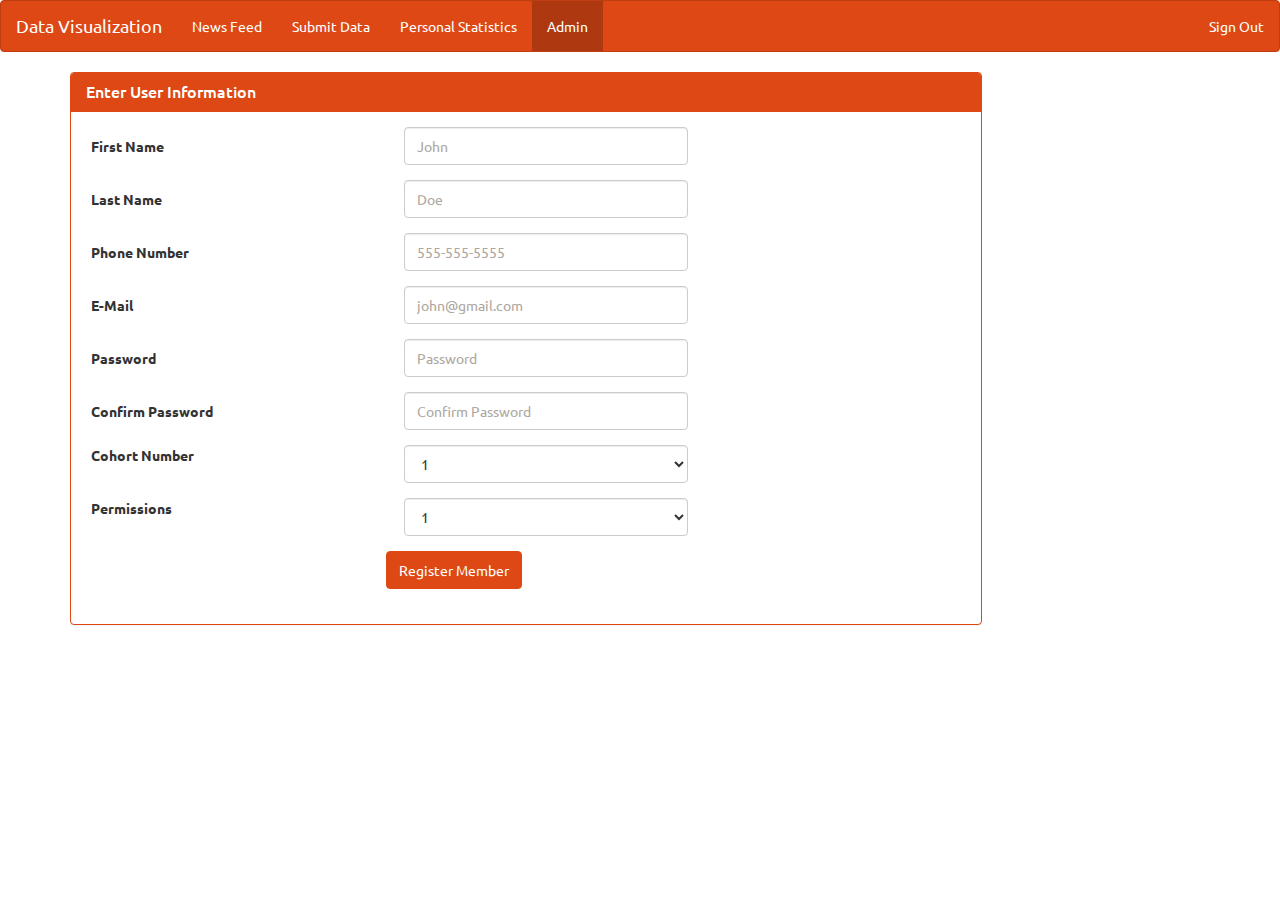
<file: admin.html>
<!DOCTYPE html>
<html>
<head>
<link rel="stylesheet" type="text/css" href="css/bootstrap.css">
<link rel="stylesheet" type="text/css" href="css/adminstyle.css">
<script type='text/javascript' src='https://cdn.firebase.com/js/client/1.0.17/firebase.js'></script>
    <script src="includes/jQuery-v2.1.1.js"></script>
    <script type='text/javascript' src='https://cdn.firebase.com/js/simple-login/1.6.1/firebase-simple-login.js'></script>
    <script src="http://ajax.aspnetcdn.com/ajax/jquery.validate/1.12.0/jquery.validate.js"></script>
    <link rel="icon" 
      type="image/ico" 
      href="img/stat.ico">
    

	<title>Admin</title>
</head>
<body>
	<div class="navbar navbar-default">
	  <div class="navbar-header">
	    <button type="button" class="navbar-toggle" data-toggle="collapse" data-target=".navbar-responsive-collapse">
	      <span class="icon-bar"></span>
	      <span class="icon-bar"></span>
	      <span class="icon-bar"></span>
	    </button>
	    <a class="navbar-brand" href="#">Data Visualization</a>
	  </div>
	  <div class="navbar-collapse collapse navbar-responsive-collapse">
	    <ul class="nav navbar-nav">
	      <li><a href="newsfeed.html">News Feed</a></li>
	      <li><a href="form.html">Submit Data</a></li>
          <li><a href="personalstats.html">Personal Statistics</a></li>
	      <li class="active" id="admin"><a href="admin.html">Admin</a></li>
	    </ul>
	    <ul class="nav navbar-nav navbar-right">
	      <li><a id="signOut" href="#">Sign Out</a></li>
	    </ul>
	  </div>
	</div>
	<div class="container">
		<div class="panel panel-primary">
			<div class="panel-heading">
				<h3 class="panel-title">Enter User Information</h3>
			</div>

			<div class="panel-body panel-body-form">
				<form name="daily-form" id="admin_form" class="form-horizontal">
					<fieldset>
						<div class="form-group">
							<div class="row">
								<div class="pushleft col-lg-4 col-md-4 col-xs-4 col-center">
									<label for="" class="control-label">First Name</label>
								</div>
								<div class="col-lg-4 col-md-4 col-xs-4 col-center">
									<input class="firstName form-control" name="firstName_input" type="text" placeholder="John" />
								</div>
							</div>
						</div>

						<div class="form-group">
							<div class="row">
								<div class="pushleft col-lg-4 col-md-4 col-xs-4 col-center">
									<label for="" class="control-label">Last Name</label>
								</div>
								<div class="col-lg-4 col-md-4 col-xs-4 col-center">
									<input class="lastName form-control" name="lastName_input" type="text" placeholder="Doe" />
								</div>
							</div>
						</div>

						<div class="form-group">
							<div class="row">
								<div class="pushleft col-lg-4 col-md-4 col-xs-4 col-center">
									<label for="" class="control-label">Phone Number</label>
								</div>
								<div class="col-lg-4 col-md-4 col-xs-4 col-center">
									<input class="phone form-control" name="phone_input" pattern="[0-9]{10}" type="tel" placeholder="555-555-5555" />
								</div>
							</div>
						</div>

						<div class="form-group">
							<div class="row">
								<div class="pushleft col-lg-4 col-md-4 col-xs-4 col-center">
									<label for="" class="control-label">E-Mail</label>
								</div>
								<div class="col-lg-4 col-md-4 col-xs-4 col-center">
									<input class="email form-control" pattern="[a-z0-9._%+-]+@[a-z0-9.-]+\.[a-z]{2,4}$" name="email_input" type="text" placeholder="john@gmail.com" />
								</div>
							</div>
						</div>

						<div class="form-group">
							<div class="row">
								<div class="pushleft col-lg-4 col-md-4 col-xs-4 col-center">
									<label for="" class="control-label">Password</label>
								</div>
								<div class="col-lg-4 col-md-4 col-xs-4 col-center">
									<input class="password form-control" id="1password" name="password" type="password" placeholder="Password" />
								</div>
							</div>
						</div>

						<div class="form-group">
							<div class="row">
								<div class="pushleft col-lg-4 col-md-4 col-xs-4 col-center">
									<label for="" class="control-label">Confirm Password</label>
								</div>
								<div class="col-lg-4 col-md-4 col-xs-4 col-center">
									<input class="form-control" name="confirm_password" id="confirm_password" type="password" placeholder="Confirm Password" /><span id="passwordMsg"></span>
								</div>
							</div>
						</div>

						<div class="form-group">
							<div class="row">
								<div class="pushleft col-lg-4 col-md-4 col-center">
									<label>Cohort Number</label>
								</div>
								<div class="col-log-4 col-md-4 col-center">
										<select class="cohort form-control">
											<option value="1">1</option>
											<option value="2">2</option>
											<option value="3">3</option>
											<option value="4">4</option>
											<option value="5">5</option>
											<option value="6">6</option>
											<option value="7">7</option>
											<option value="8">8</option>
											<option value="9">9</option>
										</select>
								</div>
							</div>
						</div>
						<div class="form-group">
							<div class="row">
								<div class="pushleft col-lg-4 col-md-4 col-center">
									<label for="">Permissions</label>
								</div>
								<div class="col-lg-4 col-md-4 col-center">
									<select class="permissions form-control">
										<option value="1">1</option>
										<option value="2">2</option>
									</select>
								</div>
							</div>
						</div>
                    </fieldset>
                </form>

							<div class="btn-container">
								<div class="row">
									<div class="col-lg-4 col-md-4 col-center">
										<button class="btn btn-primary register">Register Member</button>
									</div>
								</div>
							</div>
                <br />
			</div>
		</div> <!-- end of panel -->
	</div> <!-- end of container -->
    <script src="includes/bootstrap.min.js"></script>
    <script src="js/admin.js"></script>
</body>
</html>
</file>
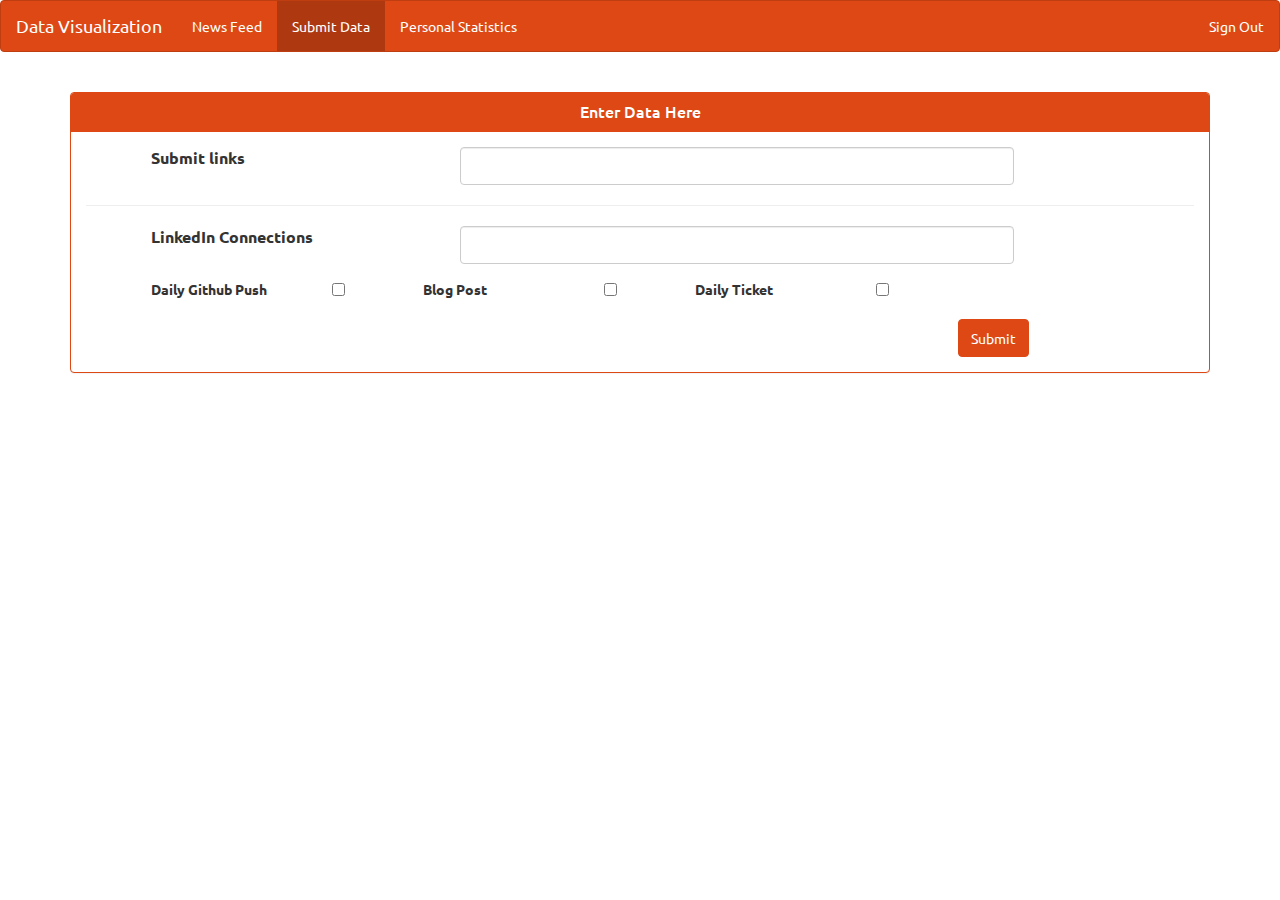
<file: form.html>
<!DOCTYPE html>
<html>
<head>
<link rel="stylesheet" type="text/css" href="css/bootstrap.css">
<link rel="stylesheet" type="text/css" href="css/formstyle.css">
<script type='text/javascript' src='https://cdn.firebase.com/js/client/1.0.17/firebase.js'></script>
<link rel="icon" 
      type="image/ico" 
      href="img/stat.ico">
	<title>Submit Data</title>
</head>
<body>
<div class="navbar navbar-default">
    <div class="navbar-header">
        <button type="button" class="navbar-toggle" data-toggle="collapse" data-target=".navbar-responsive-collapse">
            <span class="icon-bar"></span>
            <span class="icon-bar"></span>
            <span class="icon-bar"></span>
        </button>
        <a class="navbar-brand" href="#">Data Visualization</a>
    </div>
    <div class="navbar-collapse collapse navbar-responsive-collapse">
        <ul class="nav navbar-nav">
            <li><a href="newsfeed.html">News Feed</a></li>
            <li class="active"><a href="#">Submit Data</a></li>
            <li><a href="personalstats.html">Personal Statistics</a></li>
            <li id="admin"></li>
        </ul>
        <ul class="nav navbar-nav navbar-right">
            <li><a id="signOut" href="#">Sign Out</a></li>
        </ul>
    </div>
</div>
<div class="container">
	<div class="panel panel-primary">
		<div class="panel-heading">
			<h2 class="panel-title">Enter Data Here</h2>
		</div>
		
		<div class="panel-body panel-body-form">
			<form name="daily-form" class="form-horizontal">
				<fieldset>
					<div class="form-group">
						<div class="row">
							<div class="col-lg-4 col-md-4 col-sm-4 col-xs-4">
								<label class="control-label1">Submit links</label>
							</div>
							<div class="col-lg-6 col-md-6 col-sm-6 col-xs-6">
								<input class="info form-control" type="text" />
							</div>
						</div>
					</div>
<hr/>
					<div class="form-group">
						<div class="row">
							<div class="col-lg-4 col-md-4 col-sm-4 col-xs-4">
								<label class="control-label1">LinkedIn Connections</label>
							</div>
							<div class="col-lg-6 col-md-6 col-sm-6 col-xs-6">
								<input class="linkedIn form-control" type="number" min="0" max="100" />
							</div>
						</div>
					</div>
					

					<div class="form-group githubForm">
						<div class="checkboxRow row">
							<div class="col-lg-2 col-md-2 col-sm-2 col-xs-2">
								<label class="githubLabel">Daily Github Push</label>
							</div>
							<div class="col-lg-1 col-md-1 col-sm-1 col-xs-1">
								<input type="checkbox" class="github" />
							</div>
							<div class="col-lg-2 col-md-2 col-sm-2 col-xs-2">
								<label class="">Blog Post</label>
							</div>
							<div class="col-lg-1 col-md-1 col-sm-1 col-xs-1">
								<input type="checkbox" class="blog" />
							</div>
							<div class="col-lg-2 col-md-2 col-sm-2 col-xs-2">
								<label class="">Daily Ticket</label>
							</div>
							<div class="col-lg-1 col-md-1 col-sm-1 col-xs-1">
								<input type="checkbox" class="dailyTicket" />
							</div>
						</div>

					</div>

<!-- 					<div class="form-group">
						<div class="row">
							<div class="col-lg-6 col-md-4 col-sm-4 col-xs-4">
								<label class="">Blog Post</label>
							</div>
							<div class="col-lg-2 col-md-4 col-sm-4 col-xs-4">
								<input type="checkbox" class="blog" />
							</div>
						</div>
					</div> -->


				</fieldset>
			</form>
			<div class="btn-container">
				<div class="form-group">
					<div class="col-lg-10 col-md-10 col-sm-10 col-xs-10">
						<button class="btn btn-primary submit">Submit</button>
					</div>
				</div>
			</div>
		</div> <!--end of panel-body div -->
		
		</div> <!--end of panel -->

	</div> <!--end of panel panel-body -->
</div> <!-- end of container -->



<script src="includes/jQuery-v2.1.1.js"></script>
<script type='text/javascript' src='https://cdn.firebase.com/js/simple-login/1.6.1/firebase-simple-login.js'></script>
<script src="includes/bootstrap.min.js"></script>
<script src="js/form.js"></script>
</body>
</html>
</file>
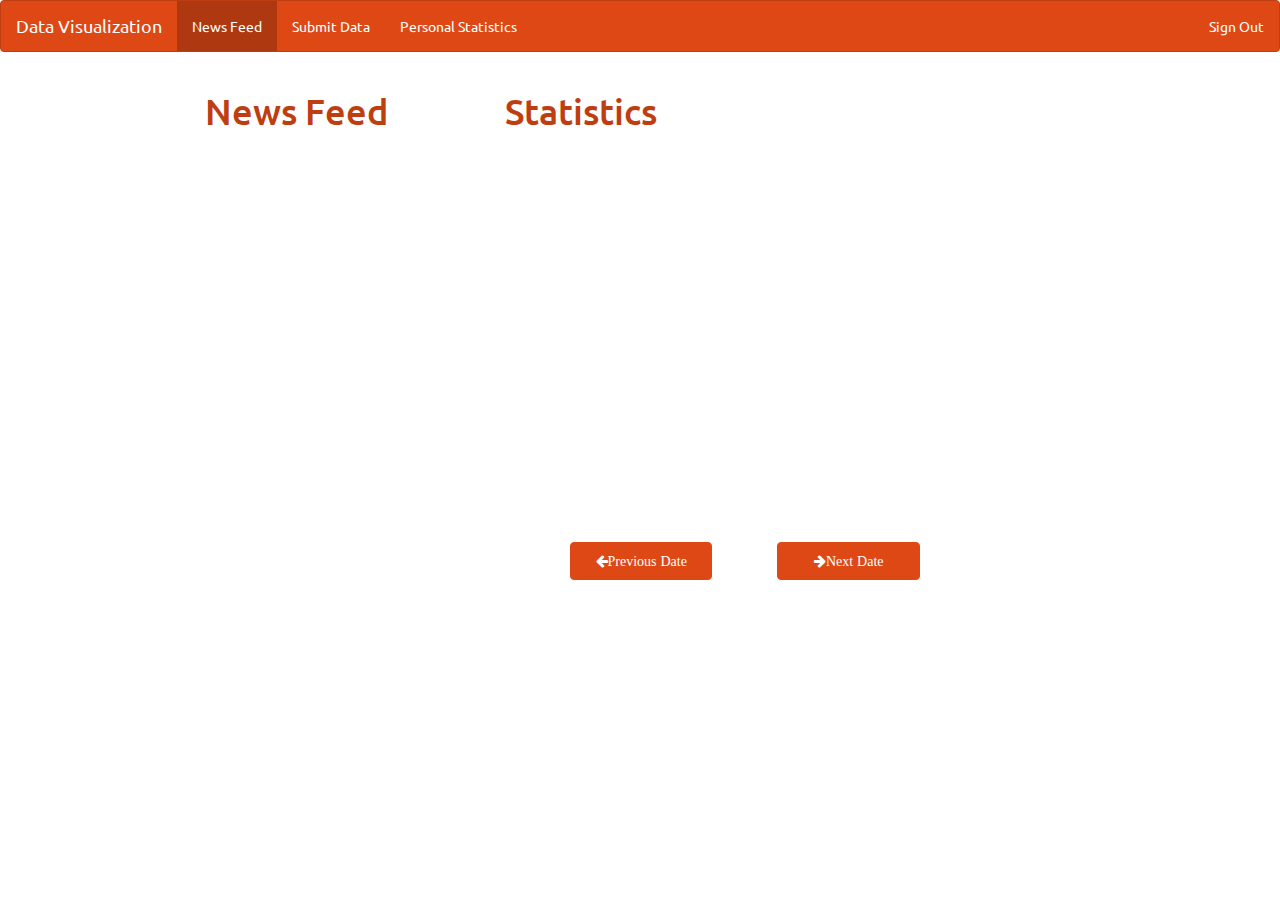
<file: newsfeed.html>
<!DOCTYPE html>
<html>
<head>
<link href="http://maxcdn.bootstrapcdn.com/font-awesome/4.1.0/css/font-awesome.min.css" rel="stylesheet">
<link rel="stylesheet" type="text/css" href="css/bootstrap.css">
<link rel="stylesheet" type="text/css" href="css/style.css">
<meta name="viewport" content="width=device-width, initia-scale=1.0 user-scalable=no">
<script type='text/javascript' src='https://cdn.firebase.com/js/client/1.0.17/firebase.js'></script>
<link rel="icon" 
      type="image/ico" 
      href="img/stat.ico">

	<title>News Feed</title>
</head>
<body>
<div class="navbar navbar-default">
  <div class="navbar-header">
    <button type="button" class="navbar-toggle" data-toggle="collapse" data-target=".navbar-responsive-collapse">
      <span class="icon-bar"></span>
      <span class="icon-bar"></span>
      <span class="icon-bar"></span>
    </button>
    <a class="navbar-brand" href="#">Data Visualization</a>
  </div>
  <div class="navbar-collapse collapse navbar-responsive-collapse">
    <ul class="nav navbar-nav">
      <li class="active"><a href="#">News Feed</a></li>
      <li><a href="form.html">Submit Data</a></li>
      <li><a href="personalstats.html">Personal Statistics</a></li>
      <li id="admin"></li>
    </ul>
    <ul class="nav navbar-nav navbar-right">
      <li><a id="signOut" href="#">Sign Out</a></li>
    </ul>
  </div>
</div>	
<div class="container container1">
	<div class="row">
		<div class="col-lg-4 col-md-4">
      <h1>News Feed</h1>
      <div class="news-feed">

      </div>
		</div>
		<div class="col-lg-8 col-md-4 report">
      <h1 class="col-center">Statistics</h1>

      <ul class="statistics">

      </ul>


		 <canvas id="first-chart" width="600" height="400"></canvas>

     <button class="btn btn-primary btn-date col-lg-3  col-md-3 col-sm-4 col-xs-4 pickDate-left fa fa-arrow-left">Previous Date</button>
     <button class="btn btn-primary btn-date col-lg-3 col-md-3 col-sm-4 col-xs-4 pickDate-right fa fa-arrow-right">Next Date</button>
    
     <div>
      <ul class="col legend">

      </ul>
		</div>
	</div>
</div>

<script src="includes/jQuery-v2.1.1.js"></script>
<script type='text/javascript' src='https://cdn.firebase.com/js/simple-login/1.6.1/firebase-simple-login.js'></script>
<script src="includes/bootstrap.min.js"></script>
<script src="js/newsfeed.js"></script>
<script src="includes/Chart.js"></script>
</body>
</html>
</file>
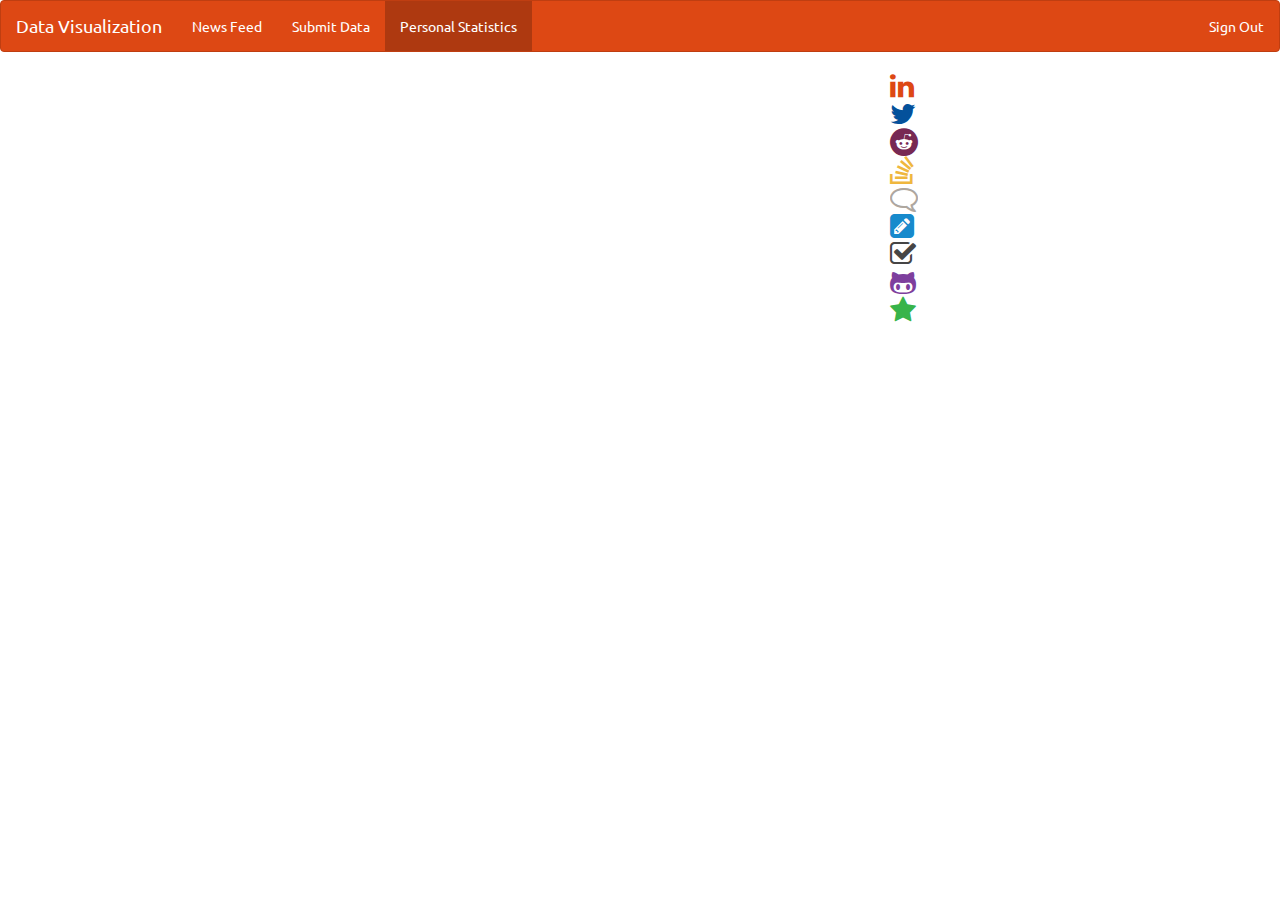
<file: personalstats.html>
<!DOCTYPE html>
<html>
<head>
<link href="http://maxcdn.bootstrapcdn.com/font-awesome/4.1.0/css/font-awesome.min.css" rel="stylesheet">
<link rel="stylesheet" type="text/css" href="css/bootstrap.css">
<link href="css/style2.css" rel="stylesheet">
<!-- <link rel="stylesheet" type="text/css" href="css/style.css"> -->
<script type='text/javascript' src='https://cdn.firebase.com/js/client/1.0.17/firebase.js'></script>
<link rel="icon" 
      type="image/ico" 
      href="img/stat.ico">

	<title>Personal Statistics</title>
</head>
<body>
<div class="navbar navbar-default">
  <div class="navbar-header">
    <button type="button" class="navbar-toggle" data-toggle="collapse" data-target=".navbar-responsive-collapse">
      <span class="icon-bar"></span>
      <span class="icon-bar"></span>
      <span class="icon-bar"></span>
    </button>
    <a class="navbar-brand" href="#">Data Visualization</a>
  </div>
  <div class="navbar-collapse collapse navbar-responsive-collapse">
    <ul class="nav navbar-nav">
      <li><a href="newsfeed.html">News Feed</a></li>
      <li><a href="form.html">Submit Data</a></li>
        <li class="active"><a>Personal Statistics</a></li>
      <li id="admin"></li>
  
    </ul>
    <ul class="nav navbar-nav navbar-right">
      <li><a id="signOut" href="#">Sign Out</a></li>
    </ul>
  </div>
</div>	
<div class="container">
	<div class="row">
		<div class="col-lg-8 col-md-8">
      
			<canvas id="first-chart" width="700" height="600" style="margin: 0 auto"></canvas>
      <ul class="col legend">

      </ul>
    </div>
    <div class="col-lg-4 col-md-4" id="legend">
       <ul>
        <li><i class='fa fa-linkedin fa-2x'></i></li>
        <li><i class='fa fa-twitter fa-2x'></i></li>
        <li><i class='fa fa-reddit fa-2x'></i></li>
        <li><i class='fa fa-stack-overflow fa-2x'></i></li>
        <li><i class='fa fa-comment-o fa-flip-horizontal fa-2x'></i></li>
        <li><i class='fa fa-pencil-square fa-2x'></i></li>
        <li><i class='fa fa-check-square-o fa-2x'></i></li>
        <li><i class='fa fa-github-alt fa-2x'></i></li>
        <li><i class='fa fa-star fa-2x'></i></li>
      </ul>
		</div>
</div>

<!-- <div class="container" id="legend">
  <div class="row">
    <div class="col-lg-4 col-md-12">
      <ul>
        <li><i class='fa fa-linkedin'></i></li>
        <li><i class='fa fa-twitter'></i></li>
        <li><i class='fa fa-reddit'></i></li>
        <li><i class='fa fa-stack-overflow'></i></li>
        <li><i class='fa fa-comment-o fa-flip-horizontal'></i></li>
        <li><i class='fa fa-pencil-square'></i></li>
        <li><i class='fa fa-check-square-o'></i></li>
        <li><i class='fa fa-github-alt'></i></li>
        <li><i class='fa fa-star'></i></li>
      </ul>
    </div>
  </div> -->

<script src="includes/jQuery-v2.1.1.js"></script>
<script type='text/javascript' src='https://cdn.firebase.com/js/simple-login/1.6.1/firebase-simple-login.js'></script>
<script src="js/personalstats.js"></script>
<script src="includes/Chart.js"></script>
</body>
</html>
</file>
<file: css/adminstyle.css>
.panel {
	width: 80%;
}

.panel .panel-body {
	margin: 0 auto;
}

.pushleft {
	margin-left: 20px;
}

.btn {

	margin-left: 300px;
}
</file>
<file: css/formstyle.css>
label .control-label {
	text-align: center;
}

.panel-title {
	text-align: center;
}

.panel.panel-primary {
	margin: 20px auto;
	height: 
}

.control-label1 {
	margin-left: 80px;
	font-size: 1.15em;
}

.checkboxRow {
	margin-left: 65px;
}

.btn-container {
	float: right;
	margin-right: 150px;
}
</file>
<file: css/style.css>
.container {
	width: 900px;
	margin: 0 auto;
}

.container1{
    margin: 0 auto;

}

div .panel.panel-primary {
	margin: 50px 100px 100px 0;
	height: 300px;
	width: 600px;
    align-content: center;
}

.form-horizontal .form-group {
	margin-top: 10px;
	padding: 5px 15px;
}

.checkbox {
	position: relative;
	float: right;
}

.btn {
	
	margin-left: 65px;
}
.statScore{
	float: right;
	margin-left: 175px;
	font-size: 1.2em;
}


.legend ul {
	text-align: center;
	list-style-type: none;

}

.legend li {
	display: inline;
	padding: 5px;
}
.statistics li{
	display: inline;
	margin-bottom: 5px;
	padding: 5px;
}

.filter-icons .fa:hover {
	font-size:3em;
}

.filter-icons i {
	color: #bf3e11;
}


img {
	display: block;
    margin: 0 auto;
    margin-top: 65px;
	width: 150px;
	height: 150px;
}

h2 {
	text-align: center;
}

h1 {
	color: #bf3e11;
}

table tr td {
	color: #bf3e11;
}

.report h1 {
	/*text-align: center*/
}

.newsFeed {
	float: left;
	margin: 0px auto 0px 0px;
}



.dataNum {
	color: black;
}
.alert {
    display: none;
}

#first-chart{
	float: left;

}

.container ul{
	list-style-type: none
}

button.btnDate {
	margin-left: 65px;
}
</file>
<file: css/style2.css>
.container ul{
	list-style-type: none
}

.fa-linkedin{
	color: #dd4814;

}

.fa-twitter{
	color: #04519b;

}

.fa-reddit{
	color: #772953;

}
.fa-stack-overflow{
	color: #efb73e;

}
.fa-comment-o{
	color: #aea79f;
}

.fa-pencil-square{
	color: #178acc;
}

.fa-check-square-o{
	color: #464545;
}

.fa-github-alt{
    color: #7e3f9d;
}

.fa-star{
	color: #38b44a;
}
</file>
